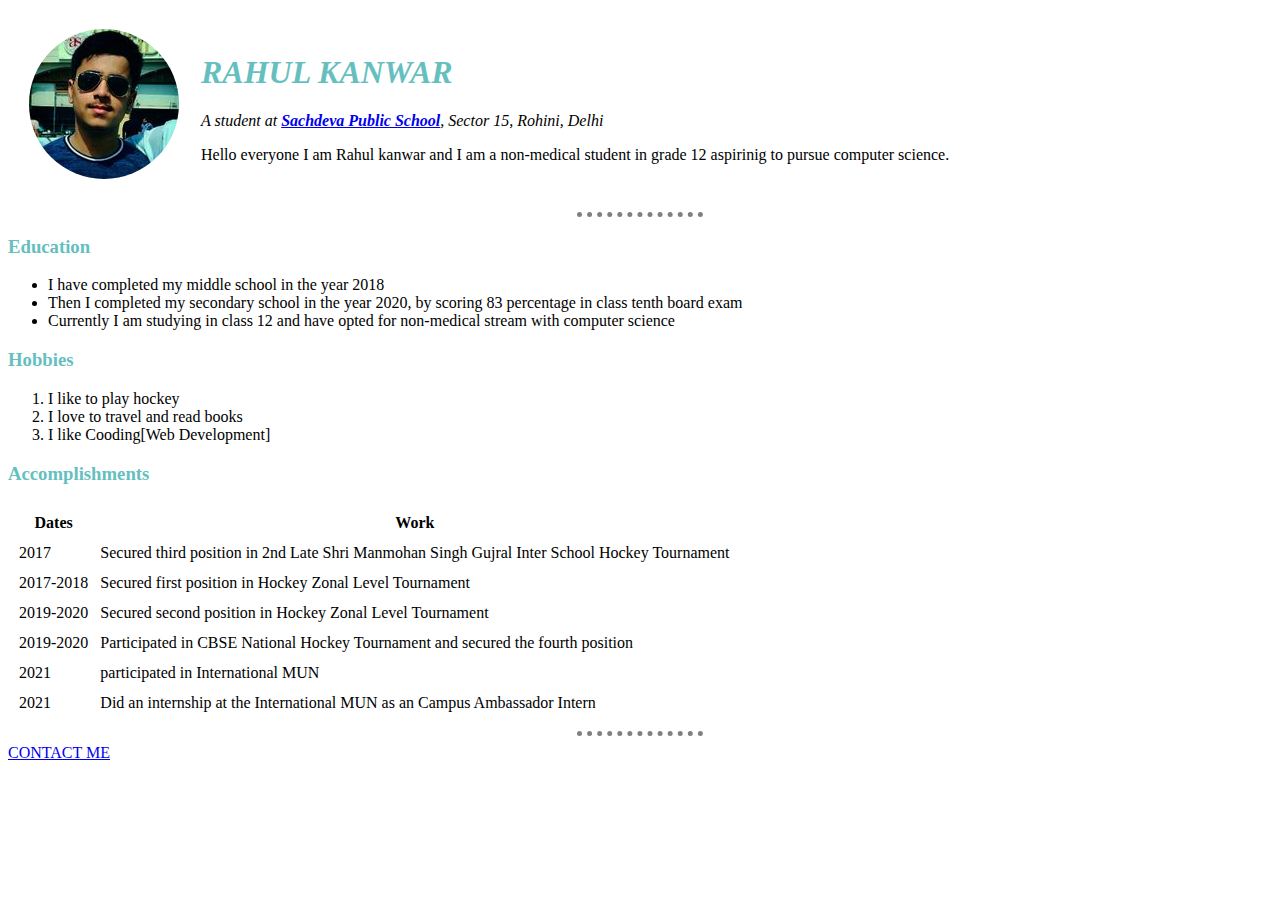
<file: index.html>
<!DOCTYPE html>
<html lang="en">
<head>
    <meta charset="UTF-8">
    <meta name="viewport" content="width=device-width, initial-scale=1.0">
    <title>Rahul's personal site</title>
    <link rel="stylesheet" href="CSS/style.css">
</head> 
<body>
    <table cellspacing="20">
        <tr>
            <td> <img class="profile-pic" src="image/rahul.jpg" alt="rahul kanwar's profile picture"></td>
            <td><H1>RAHUL KANWAR</H1>
                <p><em>A student at <strong><a href="https://www.spsrohini.com/"> Sachdeva Public School</a></strong>, Sector 15, Rohini, Delhi</em></p>
                <p>Hello everyone I am Rahul kanwar and I am a non-medical student in grade 12 aspirinig to pursue computer science.</p></td>
        </tr>
    </table>
    <hr>
    <h3>Education</h3>
    <ul>
        <li>I have completed my middle school in the year 2018</li>
        <li>Then I completed my secondary school in the year 2020, by scoring 83 percentage in class tenth board exam</li>
        <li>Currently I am studying in class 12 and have opted for non-medical stream with computer science</li>
    </ul>
    <h3>Hobbies</h3>
    <ol>
        <li>I like to play hockey</li>
        <li>I love to travel and read books</li>
        <li>I like Cooding[Web Development]</li>
    </ol>
    <h3>Accomplishments</h3>
    <table cellspacing="10">
        <thead>
            <tr>
                <th>Dates</th>
                <th>Work</th>
            </tr>
        </thead>
        <tbody>
            <tr>
                <td>2017</td>
                <td>Secured third position in 2nd Late Shri Manmohan Singh Gujral Inter School Hockey Tournament</td>
            </tr>
            <tr>
                <td>2017-2018</td>
                <td>Secured first position in Hockey Zonal Level Tournament</td>
            </tr>
            <tr>
                <td>2019-2020</td>
                <td>Secured second position in Hockey Zonal Level Tournament</td>
            </tr>
            <tr>
                <td>2019-2020</td>
                <td>Participated in CBSE National Hockey Tournament and secured the fourth position</td>
            </tr>
            <tr>
                <td>2021</td>
                <td>participated in International MUN</td>
            </tr>
            <tr>
                <td>2021</td>
                <td>Did an internship at the International MUN as an Campus Ambassador Intern</td>
            </tr>
        </tbody>
    </table>
    <hr>
    </strong><a href="contacts.html">CONTACT ME</a><strong>
</body>
</html>
</file>
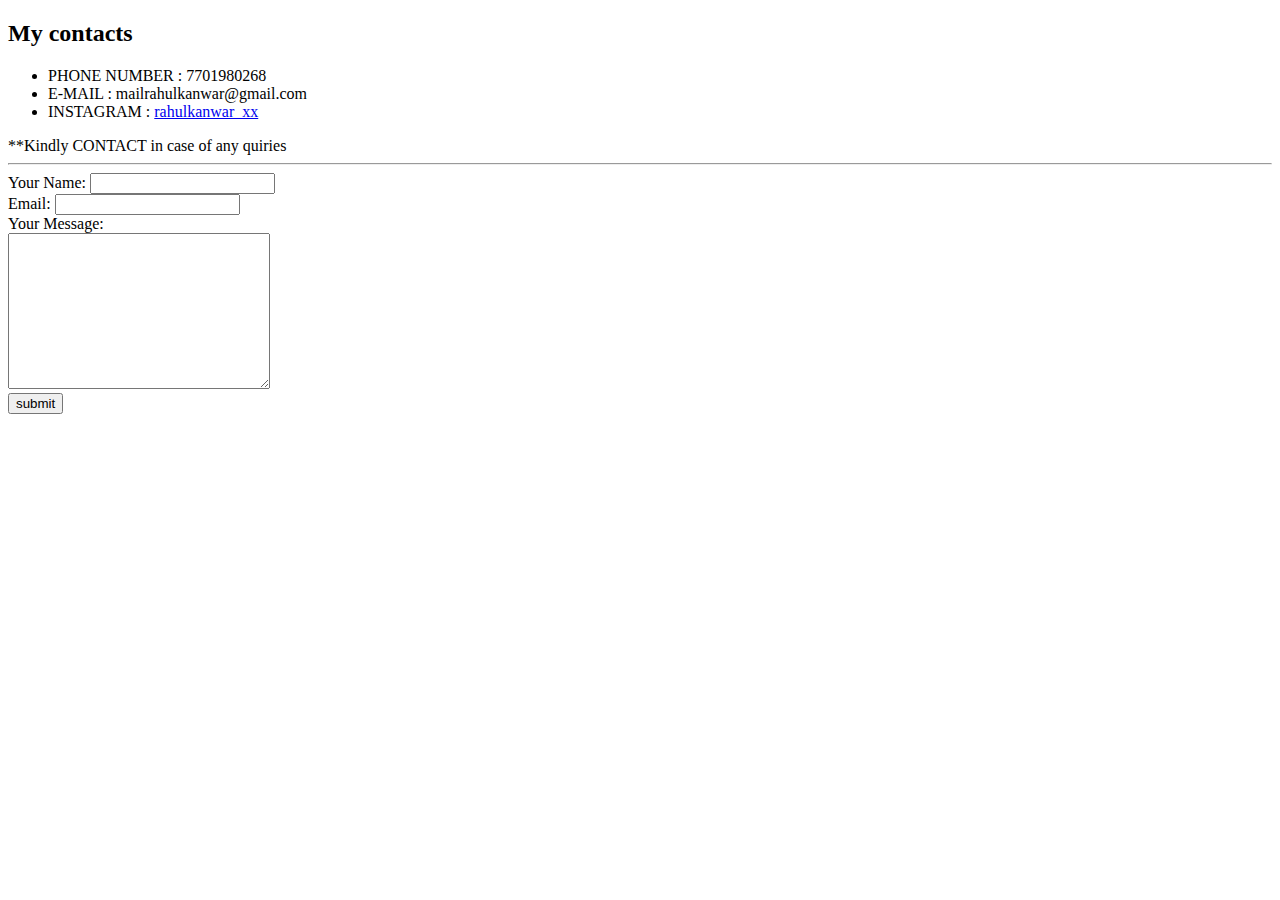
<file: contacts.html>
<!DOCTYPE html>
<html lang="en">
  <head>
      <meta charset="UTF-8">
      <meta name="viewport" content="width=device-width, initial-scale=1.0">
      <title>rahul's contacts</title>
          <link rel="stylesheet" href="D:\web development\Personal Website\CSS\style.css">
  </head>
  <body>
      <h2>My contacts</h2>
      <ul>
          <li>PHONE NUMBER : 7701980268</li>
          <li>E-MAIL : mailrahulkanwar@gmail.com</li>
          <li>INSTAGRAM : <a href="https://www.instagram.com/rahulkanwar_xx/">rahulkanwar_xx</a></li>
      </ul>  
      **Kindly CONTACT in case of any quiries 
      <hr>
      <form action="index.html" method="POST" enctype="text/plain">
        <label>Your Name:</label>
        <input type="text"><br>
        <label>Email:</label>
        <input type="email" name="email" id=""><br>
        <label>Your Message:</label><br>
        <textarea name="" id="" cols="30" rows="10"></textarea><br>
        <input type="submit" value="submit"> 
      </form>
    </body>
</html>
</file>
<file: CSS/style.css>
body {
    background: color #eaf6f6;
}
hr{
    border-style: none;
    border-top-style:dotted;
    width: 10%;
    border-width: 5px;
    border-color: grey;
}
h1{
    color:#66bfbf;
    font-style:italic;
}
h3{
    color: #66bfbf;
}
h2{
    color: #66bfbf;
}
.profile-pic{
    border-radius: 100%;
    margin: auto;
}
</file>
